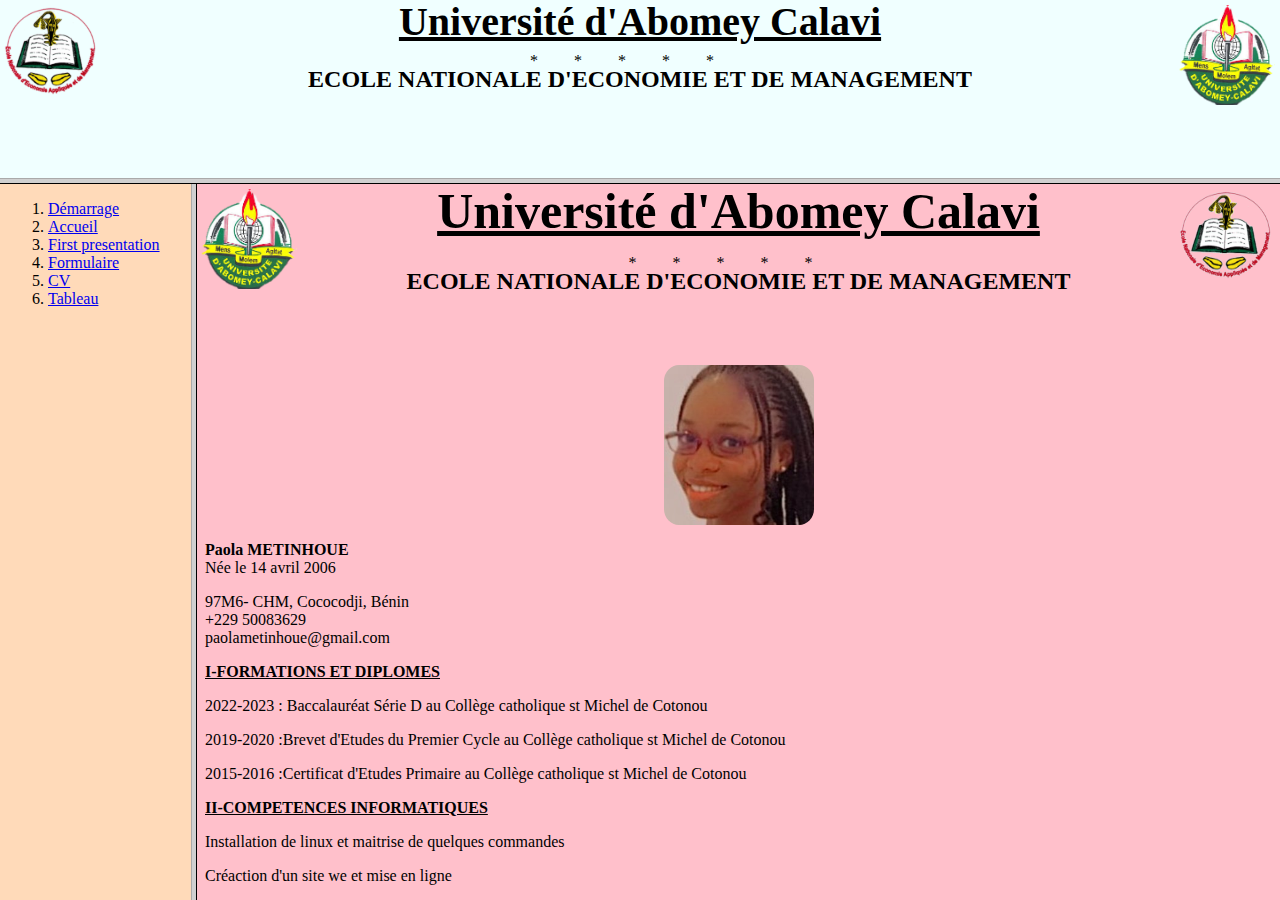
<file: index.html>
<!DOCTYPE html>
<html lang="en">
<head>
    <meta charset="UTF-8">
    <meta name="viewport" content="width=device-width, initial-scale=1.0">
    <title>Paola-TP</title>
</head>

    <frameset rows="20%,80%"  >
        <frame scrolling="no" src="h9.html" noresize>
    <frameset cols="15%,85%">
                <frame src="frame.html"  scrolling="no" noresize>
                <frame src="h6.html" NAME="C" noresize>
            </frameset>
    </frameset>
</html>
</file>
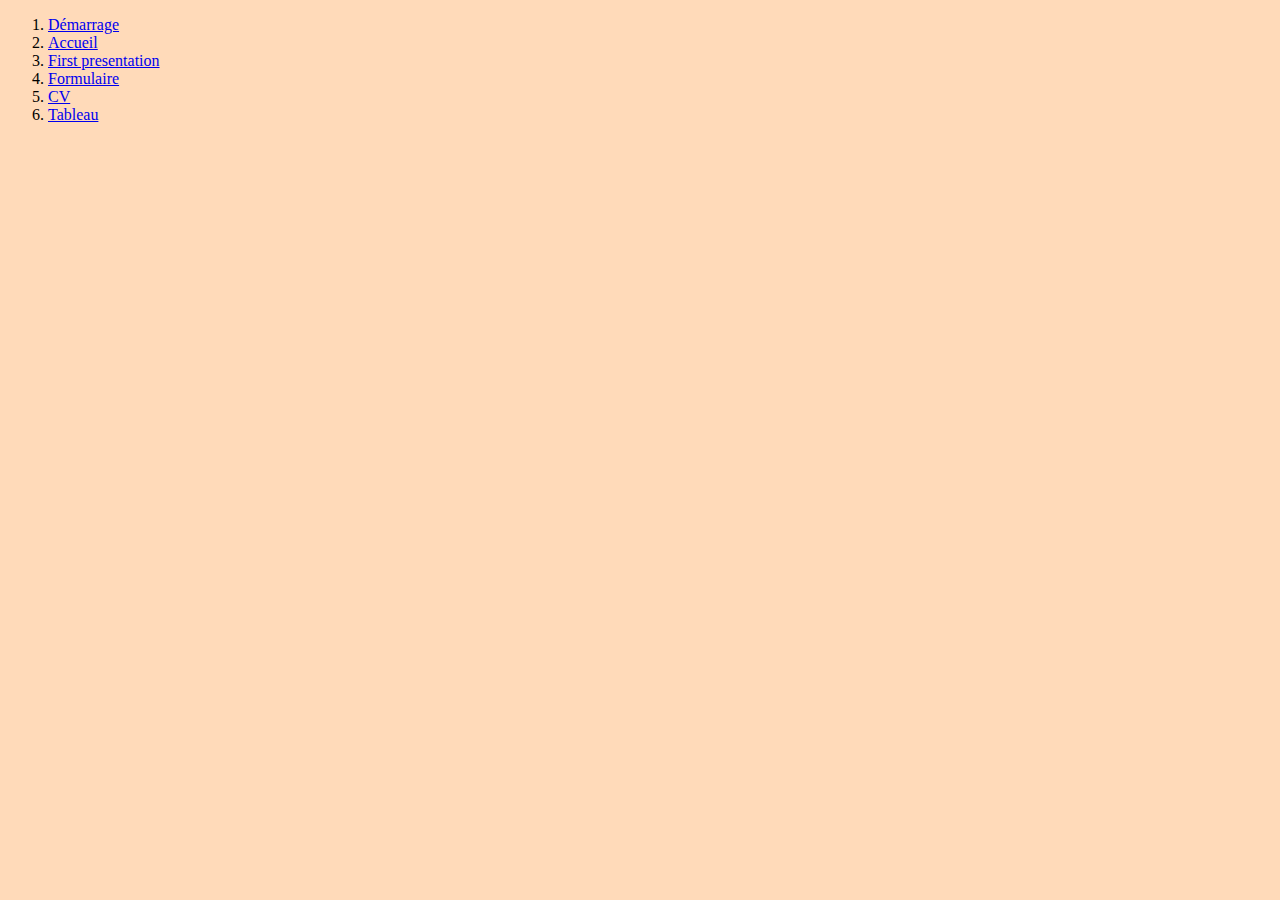
<file: frame.html>
<!DOCTYPE html>
<html lang="en">
    <link rel="stylesheet" href="frame.css">
<body>
    <ol>
        <li><a href="hA.html" target="C">Démarrage</a></li>
        <li><a href="h1.html" target="C">Accueil</a></li>
        <li><a href="h3.html" target="C">First presentation</a></li>
        <li><a href="h5.html" target="C">Formulaire</a></li>
        <li><a href="h6.html" target="C">CV</a></li>
        <li><a href="h4.html" target="C">Tableau</a></li>
    </ol>
    
</body>
</html>
</file>
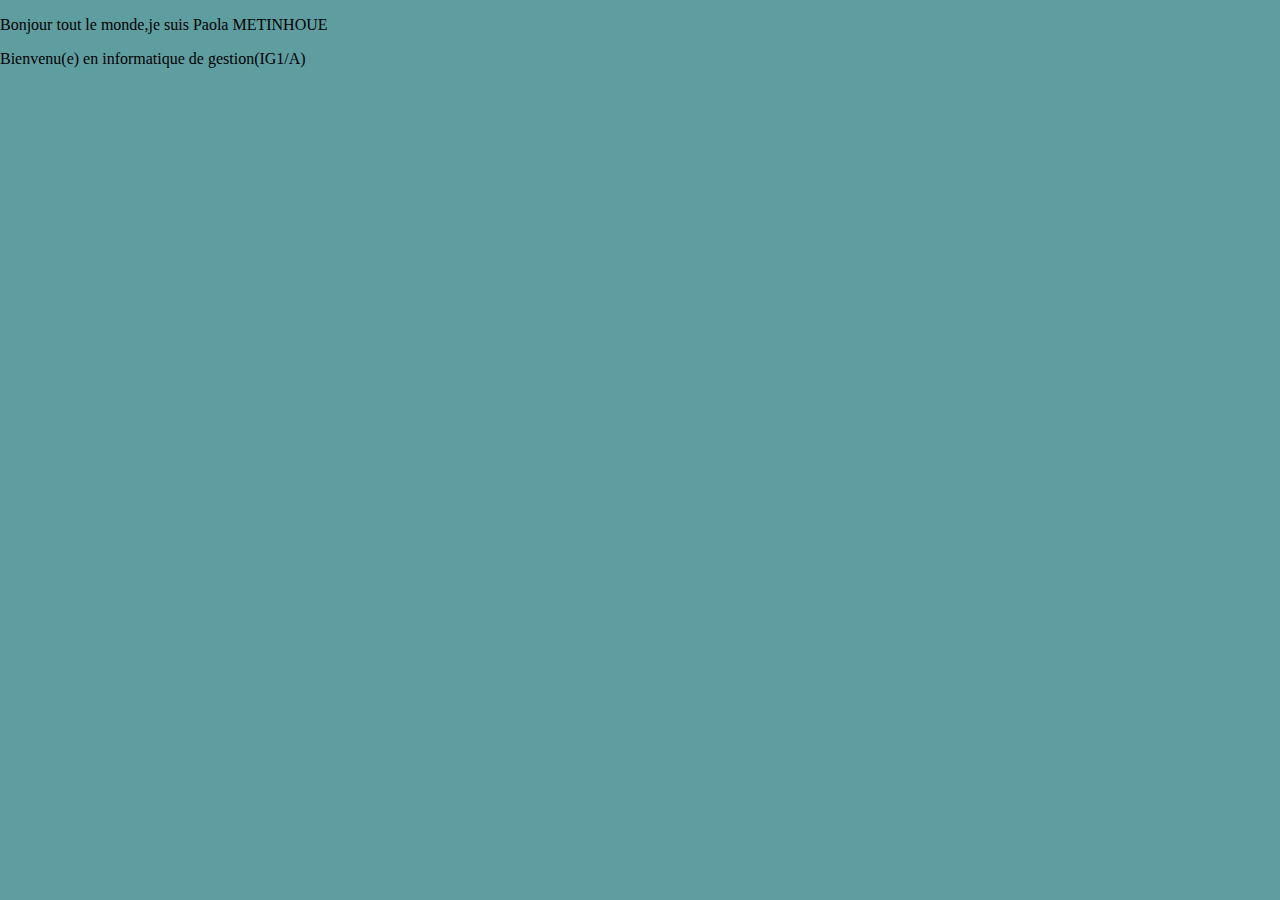
<file: h1.html>
<!DOCTYPE html>
<html lang="en">
<head>
    <meta charset="UTF-8">
    <meta name="viewport" content="width=, initial-scale=1.0">
    <link rel="stylesheet" href="h1.css">
    <title>Presentation</title>
</head>
<body>
  <p>Bonjour tout le monde,je suis Paola METINHOUE </p>  
  <p>Bienvenu(e) en informatique de gestion(IG1/A) </p>
</body>
</html>
</file>
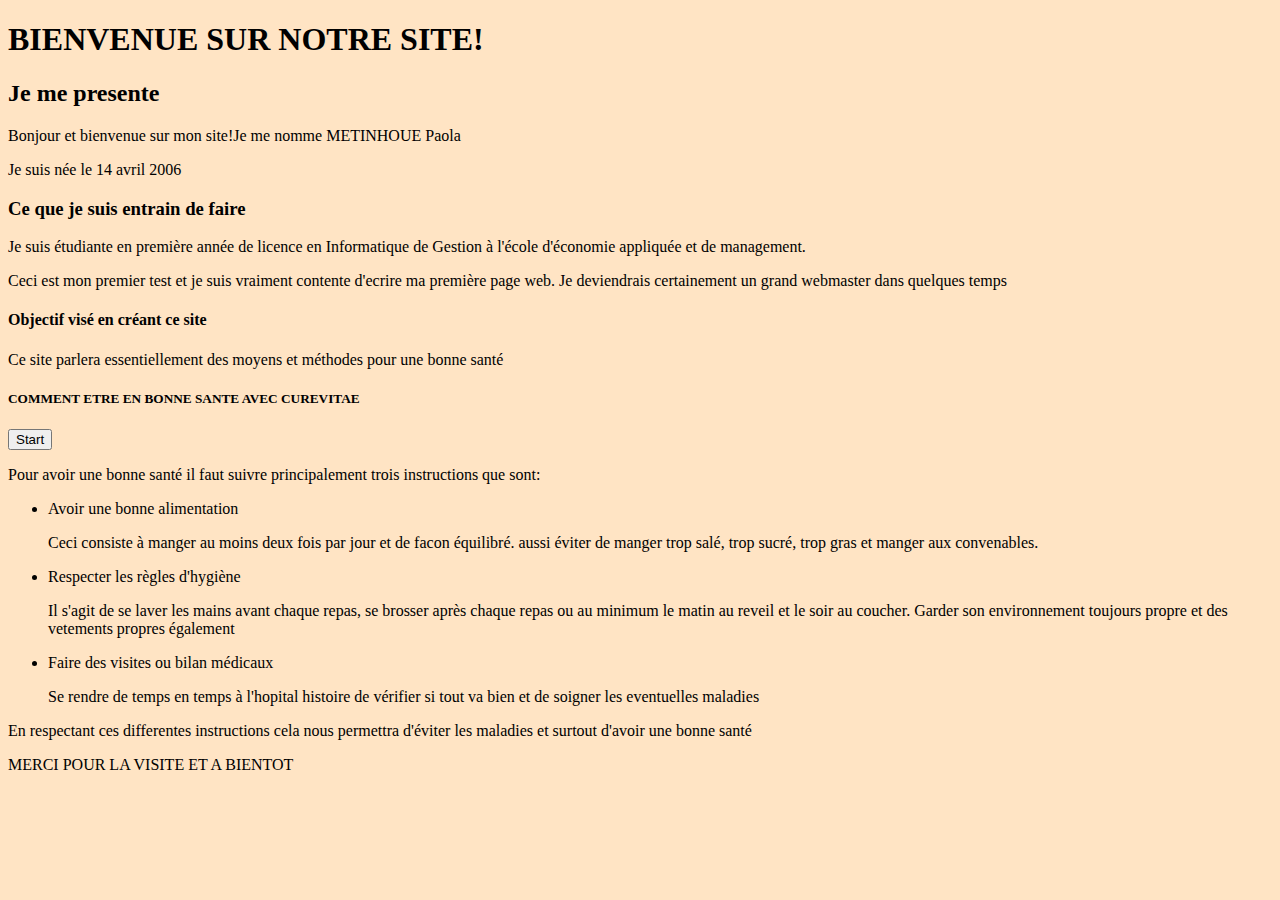
<file: h3.html>
<!DOCTYPE html>
<html lang="en">
<head>
    <meta charset="UTF-8">
    <meta name="viewport" content="width= , initial-scale=1.0">
    <link rel="stylesheet" href="first.css">
    <title>first presentation</title>
</head>
<body>
    <h1>BIENVENUE SUR NOTRE SITE!</h1>
    <h2>Je me presente</h2>
    <p>Bonjour et bienvenue sur mon site!Je me nomme METINHOUE Paola</p>
    <p>Je suis née le 14 avril 2006</p>
    <h3>Ce que je suis entrain de faire</h3>
    <p>Je suis étudiante en première année de licence en Informatique de Gestion à l'école d'économie appliquée et de management.</p>
    <p>Ceci est mon premier test et je suis vraiment contente d'ecrire ma première page web. Je deviendrais certainement un  grand webmaster dans quelques temps</p>
    <h4>Objectif visé en créant ce site</h4>
    <p>Ce site parlera essentiellement des moyens et méthodes pour une bonne santé</p>
    <h5>COMMENT ETRE EN BONNE SANTE AVEC CUREVITAE</h5>
    <button>Start</button>
    <p>Pour avoir une bonne santé il faut suivre principalement trois instructions que sont:</p>
    <p>
        <ul>
            <li>Avoir une bonne alimentation</li>
            <p>Ceci consiste à manger au moins deux fois par jour et de facon équilibré. aussi éviter de manger trop salé, trop sucré, trop gras et manger aux convenables.</p>
            <li>Respecter les règles d'hygiène</li>
            <p>Il s'agit de se laver les mains avant chaque repas, se brosser après chaque repas ou au minimum le matin au reveil et le soir au coucher. Garder son environnement toujours propre et des vetements propres également </p>
            <li>Faire des visites ou bilan médicaux</li>
            <p>Se rendre de temps en temps à l'hopital histoire de vérifier si tout va bien et de soigner les eventuelles maladies</p>
        </ul>

    </p>
    <p>En respectant ces differentes instructions cela nous permettra d'éviter les maladies et surtout d'avoir une bonne santé</p>
    <p>MERCI POUR LA VISITE ET A BIENTOT</p>
    </body>
</html>
</file>
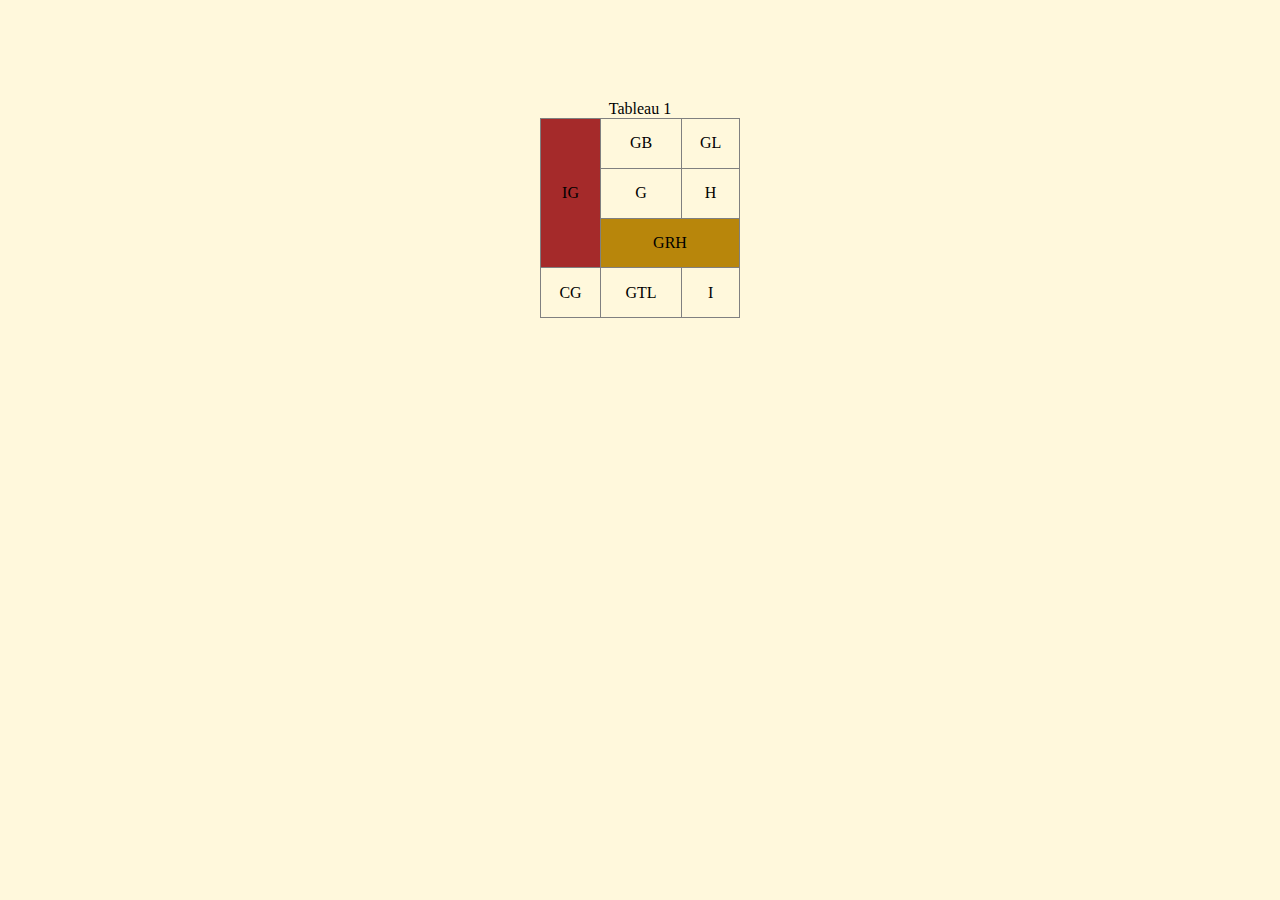
<file: h4.html>
<!DOCTYPE html>
<html lang="en">
<head>
    <meta charset="UTF-8">
    <meta name="viewport" content=""width=, initial-scale=1.0">
    <title>Tableau</title>
    <link rel="stylesheet" href="h4.css">
</head>
<body>
    <div class="div">
    <table border="1">
        <caption>Tableau 1</caption>
        <tr>
            <td rowspan="3" id="tr">IG</td>
            <td>GB</td>
            <td>GL</td>
        </tr>
        <tr>
            <td>G</td>
            <td>H</td>
        </tr>
         <tr>
            <td colspan="2" id="Paola">GRH</td>
        </tr>
        <tr>
            <td>CG</td>
            <td>GTL</td>
            <td>I</td>
        </tr>
        </table>
    </div>
    </body>
</html>
</file>
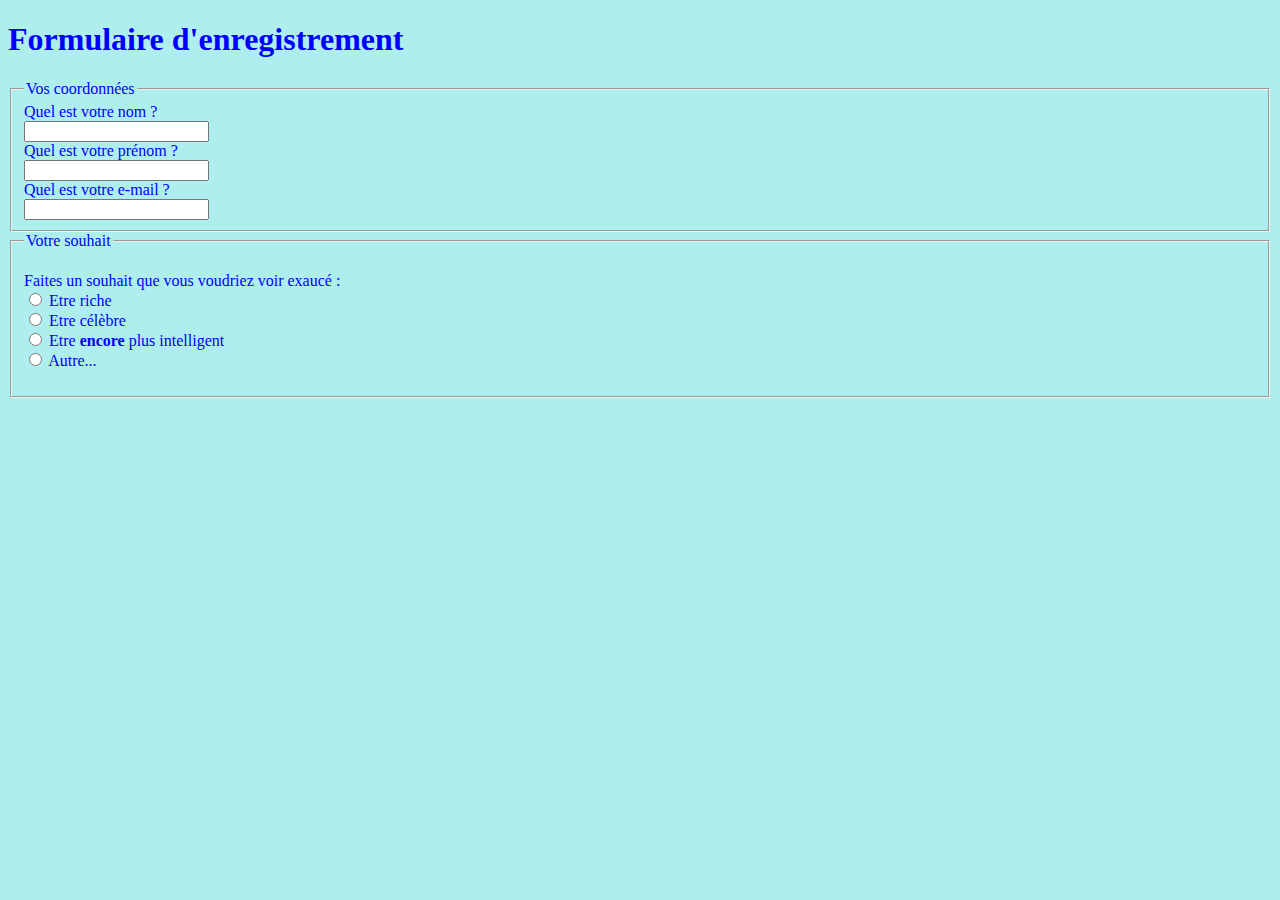
<file: H5.html>
<!DOCTYPE html>
<html lang="en">
<head>
    <meta charset="UTF-8">
    <meta name="viewport" content="width=device-width, initial-scale=1.0">
    <link rel="stylesheet" href="formulaire.css">
    <title>Document</title>
</head>
<body style="color: blue;">
    <h1>Formulaire d'enregistrement</h1>
    <form method="post" action="cible_formulaire.php">
        <fieldset>
        <legend>Vos coordonnées</legend>
        <label for="nom">Quel est votre nom ?</label><br/>
        <input type="text" name="nom" id="nom" tabindex="10" /><br />
        <label for="prenom">Quel est votre prénom ?</label><br/>
        <input type="text" name="prenom" id="prenom" tabindex="20" /><br />
        <label for="email">Quel est votre e-mail ?</label><br/>
        <input type="text" name="email" id="email" tabindex="30" /><br />
        </fieldset>
        <fieldset>
        <legend>Votre souhait</legend>
        <p>
        Faites un souhait que vous voudriez voir exaucé :<br />
        <input type="radio" name="souhait" value="riche" id="riche" tabindex="40" /> <label for="riche">Etre 
        riche</label><br/>
        <input type="radio" name="souhait" value="celebre" id="celebre" tabindex="50" /> <label for="celebre">Etre 
        célèbre</label><br/>
        <input type="radio" name="souhait" value="intelligent" id="intelligent" tabindex="60" /> <label 
        for="intelligent">Etre <strong>encore</strong> plus intelligent</label><br/>
        <input type="radio" name="souhait" value="autre" id="autre" tabindex="70" /> <label 
        for="autre">Autre...</label><br />
        </p>
         
</body>
</html>
</file>
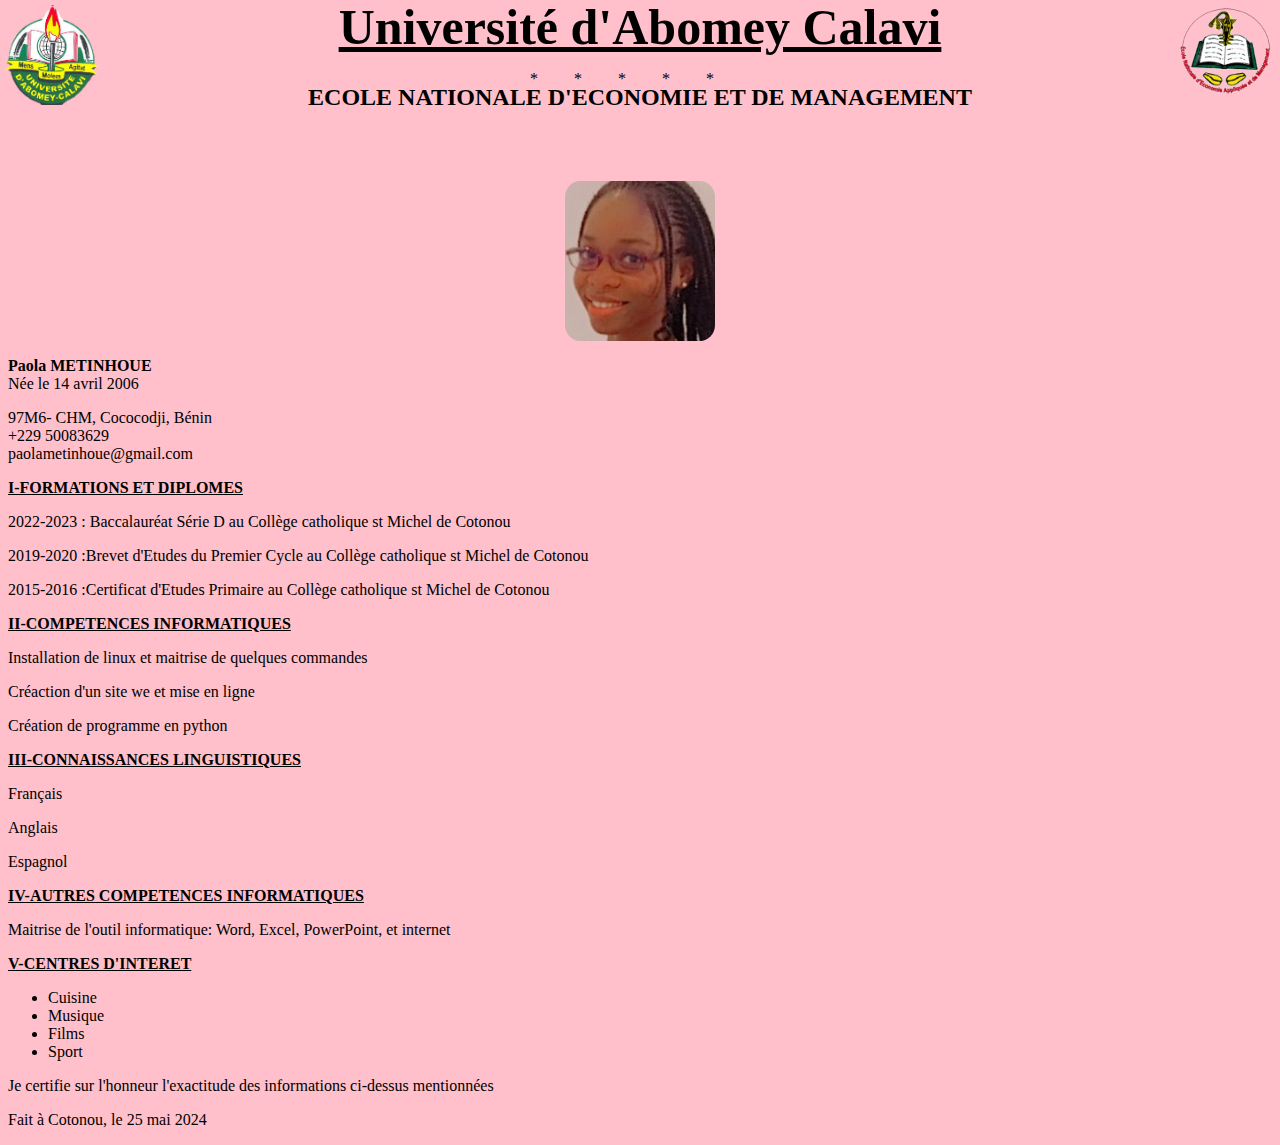
<file: h6.html>
<!DOCTYPE html>
<html lang="en">
<head>
    <meta charset="UTF-8">
    <meta name="viewport" content="width=device-width, initial-scale=1.0">
    <link rel="stylesheet" href="cv1.css">
    <title>CV de Paola</title>
</head>
<body >
    <h1><strong>Université d'Abomey Calavi</strong></h1>
    <p class="P">* &emsp;&emsp;* &emsp;&emsp;* &emsp;&emsp;* &emsp;&emsp;* &emsp;&emsp;</p>
    <h2>ECOLE NATIONALE D'ECONOMIE ET DE MANAGEMENT</h2>
    <div class ="page">
            <img class="img3" src="ENEAM logo.png" alt="eneam-logo2">
            <img class="img2" src="logo-universite-abomey-calavi-uac.png" alt="eneam-logo">
        <div class = "infophoto">
            <div class ="info">
                <img class="img1" src="Photo-cv.pmg.jpg"alt="Photo-cv Paola" />
                <p><strong>Paola METINHOUE</strong><br/>
                Née le 14 avril 2006 </p>
                <p>97M6- CHM, Cococodji, Bénin <br/>
                +229 50083629 <br/>
                paolametinhoue@gmail.com </p>
             </div>
         <div class = "section">
            <p class="titre"><strong>I-FORMATIONS ET DIPLOMES</strong></p>
                <p>2022-2023 : Baccalauréat Série D au Collège catholique st Michel de Cotonou </p>
                <p>2019-2020 :Brevet d'Etudes du Premier Cycle au Collège catholique st Michel de Cotonou</p>
                <p>2015-2016 :Certificat d'Etudes Primaire au Collège catholique st Michel de Cotonou </p>

        </div>
        <div class = "section">
            <p class="titre"><strong>II-COMPETENCES INFORMATIQUES</strong></p>
            <p>Installation de linux et maitrise de quelques commandes</p>
            <p>Créaction d'un site we et mise en ligne </p>
            <p>Création de programme en python</p>
        </div>
        <div class = "section">
            <p class="titre"><strong>III-CONNAISSANCES LINGUISTIQUES</strong></p>
            <p>Français </p>
            <p>Anglais</p>
            <p>Espagnol</p>
            
        </div>
        <div class = "section" >
            <p class="titre"><strong>IV-AUTRES COMPETENCES INFORMATIQUES</strong></p>
            <p>Maitrise de l'outil informatique: Word, Excel, PowerPoint, et internet</p>
    
        </div>
        <div class = "section" >
            <p class="titre"><strong>V-CENTRES D'INTERET</strong></p>
            <ul>
                <li>Cuisine</li>
                <li>Musique</li>
                <li>Films</li>
                <li>Sport</li>
            </ul>
        </div>
    <p>Je certifie sur l'honneur l'exactitude des informations ci-dessus mentionnées</p>
                                                              <p>Fait à Cotonou, le 25 mai 2024</p>
 </div>

    </body>
</html>
</file>
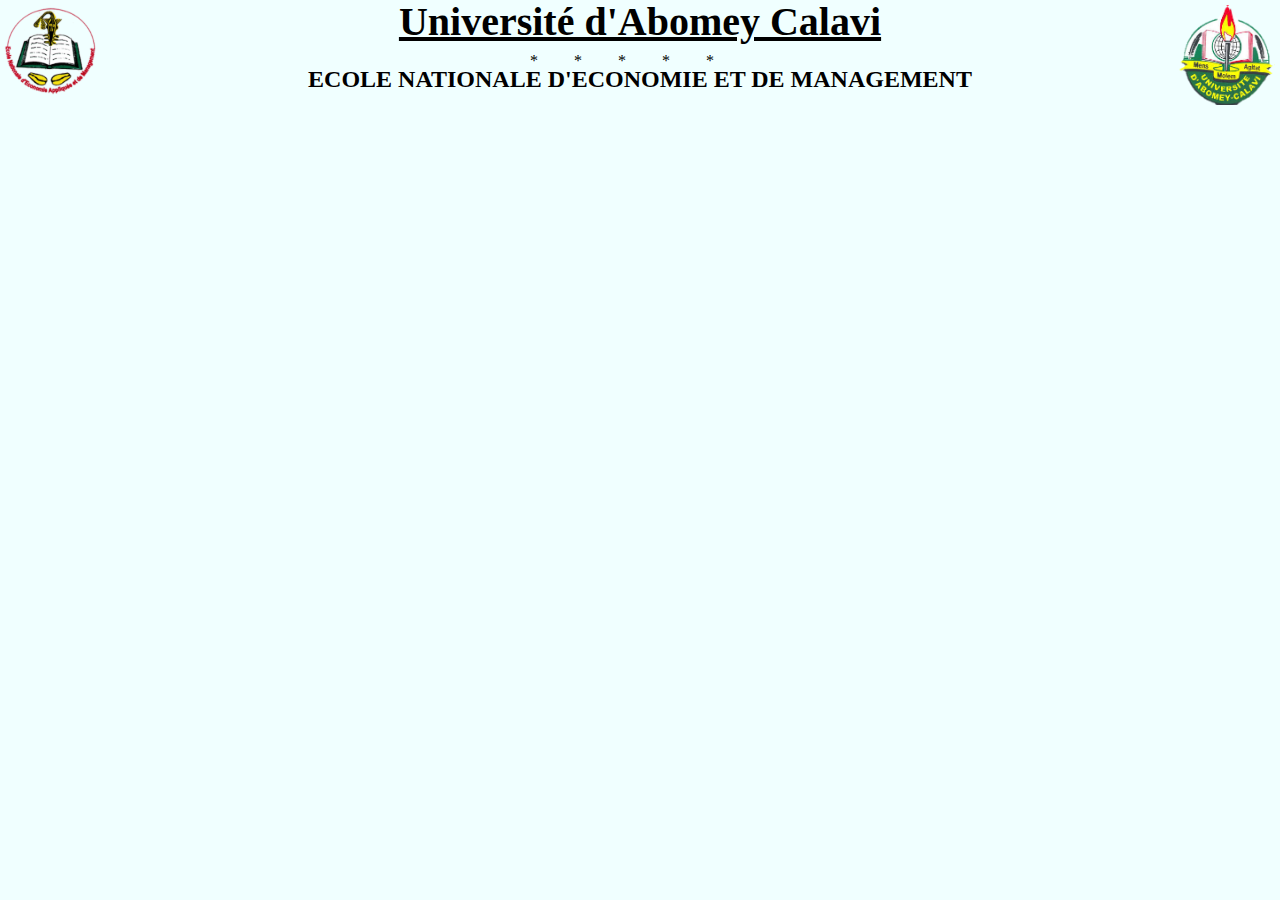
<file: h9.html>
<!DOCTYPE html>
<html lang="en">
<head>
    <meta charset="UTF-8">
    <meta name="viewport" content="width=device-width, initial-scale=1.0">
    <link rel="stylesheet" href="h9.css">
    <title>Document</title>
</head>
<body>
    <h1><strong>Université d'Abomey Calavi</strong></h1>
    <p class="P">* &emsp;&emsp;* &emsp;&emsp;* &emsp;&emsp;* &emsp;&emsp;* &emsp;&emsp;</p>
    <h2>ECOLE NATIONALE D'ECONOMIE ET DE MANAGEMENT</h2>
    <div class ="page">
    <img class="img2" src="ENEAM logo.png" alt="eneam-logo2">
    <img class="img3" src="logo-universite-abomey-calavi-uac.png" alt="eneam-logo">
    
</body>
</html>
</file>
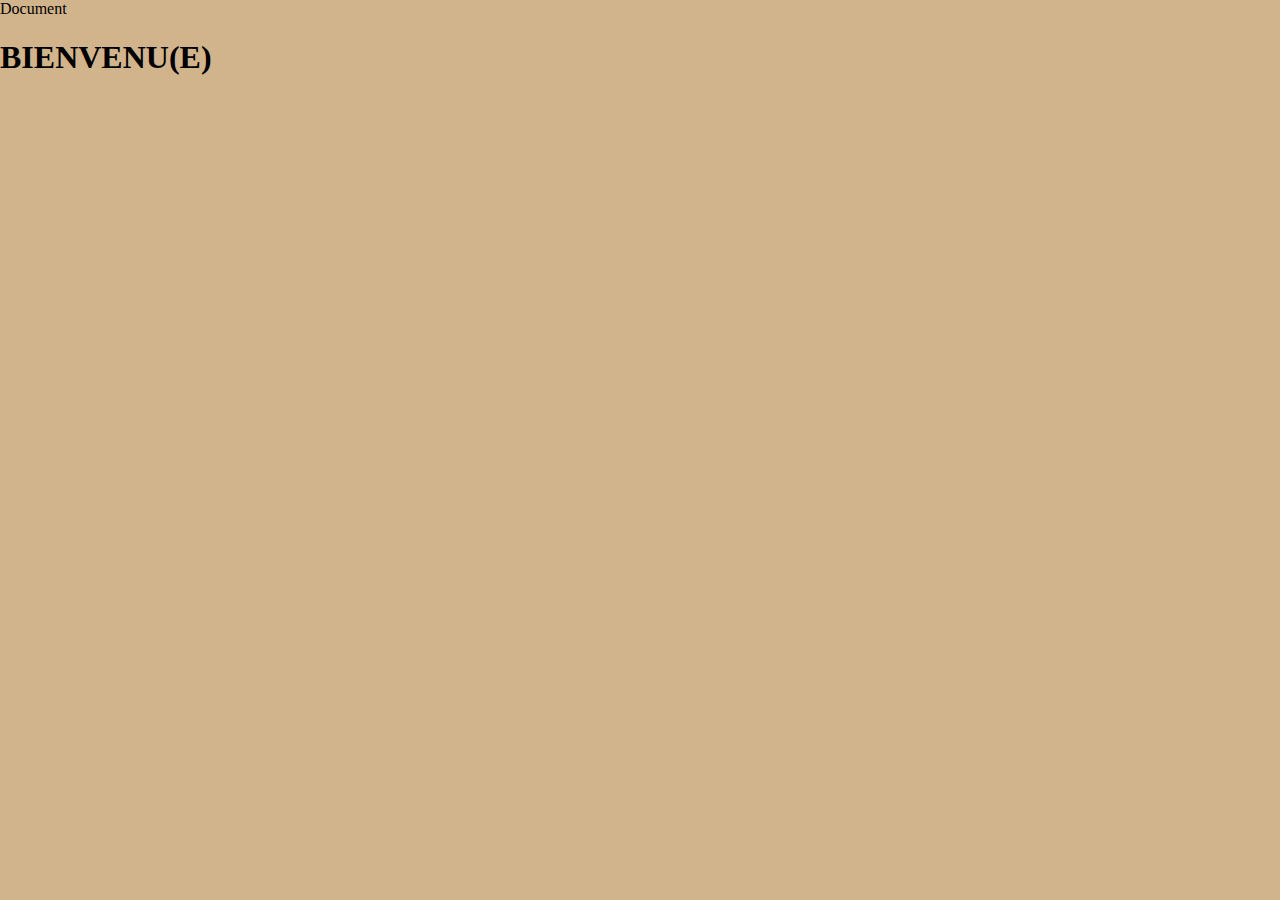
<file: hA.html>
<!DOCTYPE html>
<html lang="en">
<head>
    <meta charset="UTF-8">
    <meta name="viewport" content="width=device-width, initial-scale=1.0">
    <link rel="stylesheet" href="hA.css"
    <title>Document</title>
</head>
<body>
    <h1>BIENVENU(E)</h1>
</body>
</html>
</file>
<file: frame.css>
body{
    background-color: peachpuff;
}
</file>
<file: h1.css>
body{
  padding: 0;
  margin: 0;
  background-color:cadetblue;
}
.container{
  width: 400px;
  height: 400px;
  margin: 100px auto;
  position: relative;
}
.container p{
  font-size: 2em;
  margin: 0;
  padding: 0;
  text-align: center;
  font-family: "Arial";
  position:relative;
  top: 50%;
  left: 50%;
  transform:translateX(-50%) translateY(-50%);
  text-transform:uppercase ;
}
</file>
<file: first.css>
body{
    background-color: bisque;
}
</file>
<file: h4.css>
.div{
    margin-top: 100px;
}
table{

    margin: auto;
    text-align: center;
    height:200px;
    width: 200px;
    border-radius:8px;
    border-collapse: collapse;
}
#tr{
    background-color: brown;
}
#Paola{
    background-color: darkgoldenrod;

}
body{
    background-color: cornsilk;
    
}
</file>
<file: formulaire.css>
body{
    background-color:paleturquoise;
</file>
<file: cv1.css>
body{
    background-color: pink;
}
h1, h2,
  .P {
    text-align: center;
}
h1{
  margin-top: -10px;
    font-size: 50px;
    text-decoration: underline;
}
.P,h2{
  margin-top: -20px;
}
.img2,
  .img3{

    position: absolute;
    top: 5px;
  }
.img2{
    width: 100px;
    height: 100px;
    left: 0px;
}
.img3{
    width: 100px;
    height: 100px;
    right: 5px;
}
.titre{
    text-decoration: underline;
}

.img1{
    display: block;
    margin: 0 auto;
    margin-top: 70px;
    gap: 10px;
    border-radius: 10%;
    width: 150px;
    height: 160px;
    
}
</file>
<file: h9.css>
body{
    background-color: azure;
}
h1, h2,
  .P {
    text-align: center;
}
h1{
  margin-top: -10px;
    font-size: 40px;
    text-decoration: underline;
}
.P,h2{
  margin-top: -20px;
}
.img2,
  .img3{

    position: absolute;
    top: 5px;
  }
.img2{
    width: 100px;
    height: 100px;
    left: 0px;
}
.img3{
    width: 100px;
    height: 100px;
    right: 5px;
}
.titre{
    text-decoration: underline;
}
</file>
<file: hA.css>
body{
    padding: 0;
    margin: 0;
    background-color: tan;
}
.container{
    width: 400px;
    height: 400px;
    margin: 100px auto;
    position: relative;
}
.container h1{
    font-size: 3em;
    margin: 0;
    padding: 0;
    text-align: center;
    font-family: "Arial";
    position:relative;
    top: 50%;
    left: 50%;
    transform:translateY(-50%);
    text-transform:uppercase ;
}
</file>
